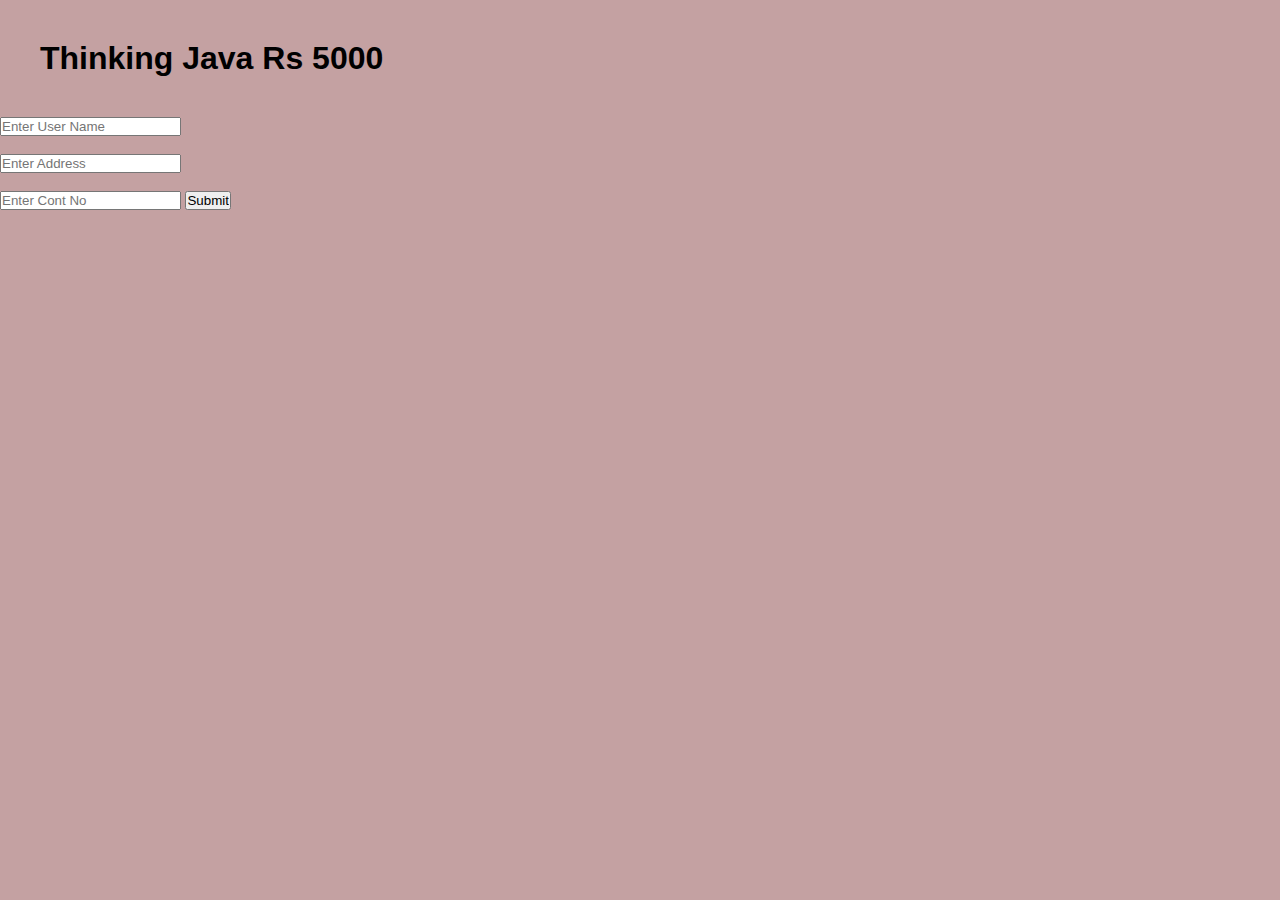
<file: Web/Button2.html>
<html>
<head>
<title>Text.html</title>
<link rel="stylesheet"type="text/css"href="style.css">
</head>
<body>
<h1 style="padding :20px; margin:20px;"> Thinking Java Rs 5000 </h1>
<form>
<input type="text" placeholder="Enter User Name"name="User Name">
<br><br>
<input type="text" placeholder="Enter Address"name="Address">
<br><br>
<input type="text" placeholder="Enter Cont No"name="Cont No">
<input type="submit">
</form>
</body>
</html>
</file>
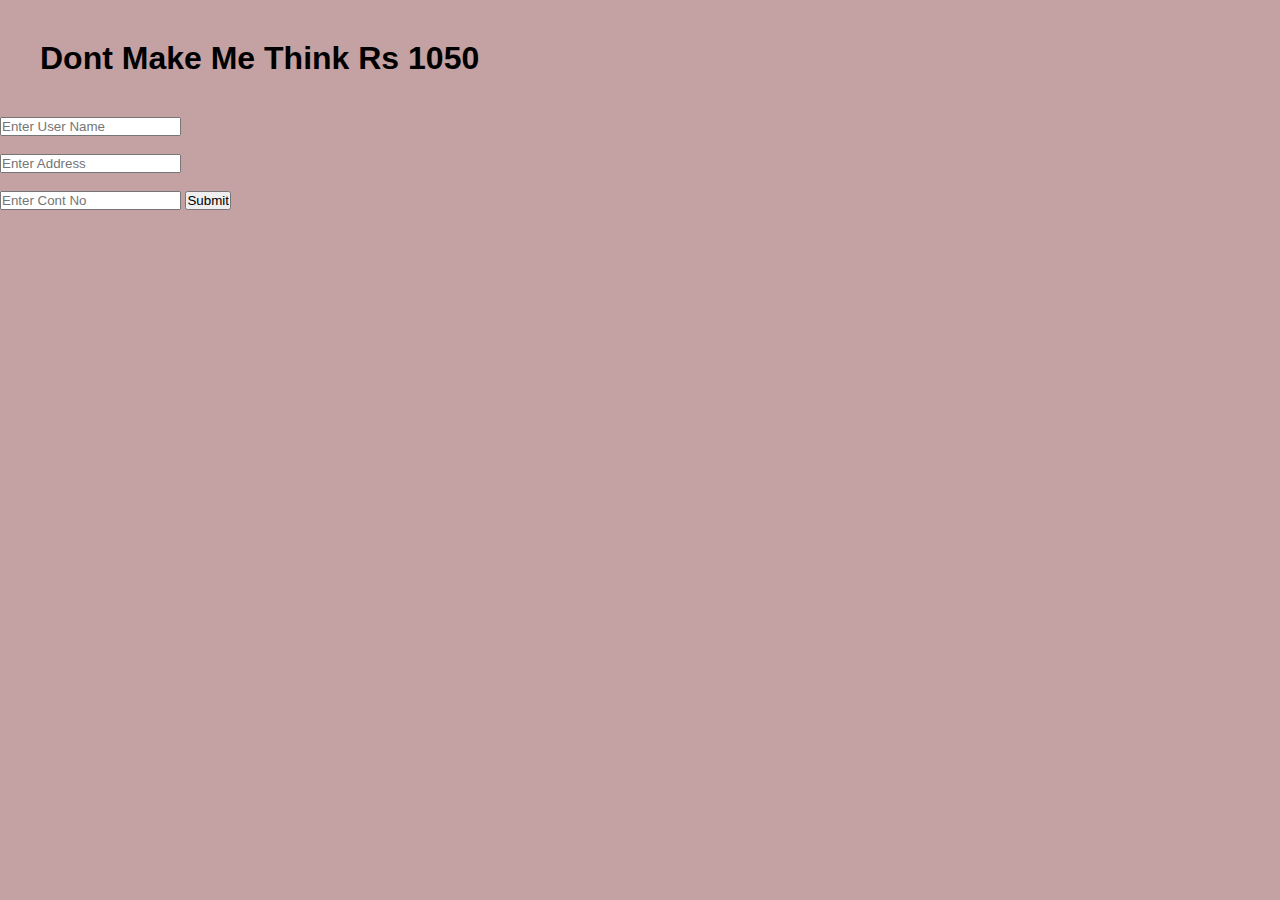
<file: Web/Button3.html>
<html>
<head>
<title>Text.html</title>
<link rel="stylesheet"type="text/css"href="style.css">
</head>
<body>
<h1 style="padding :20px; margin:20px;"> Dont Make Me Think Rs 1050 </h1>
<form>
<input type="text" placeholder="Enter User Name"name="User Name">
<br><br>
<input type="text" placeholder="Enter Address"name="Address">
<br><br>
<input type="text" placeholder="Enter Cont No"name="Cont No">
<input type="submit">
</form>
</body>
</html>
</file>
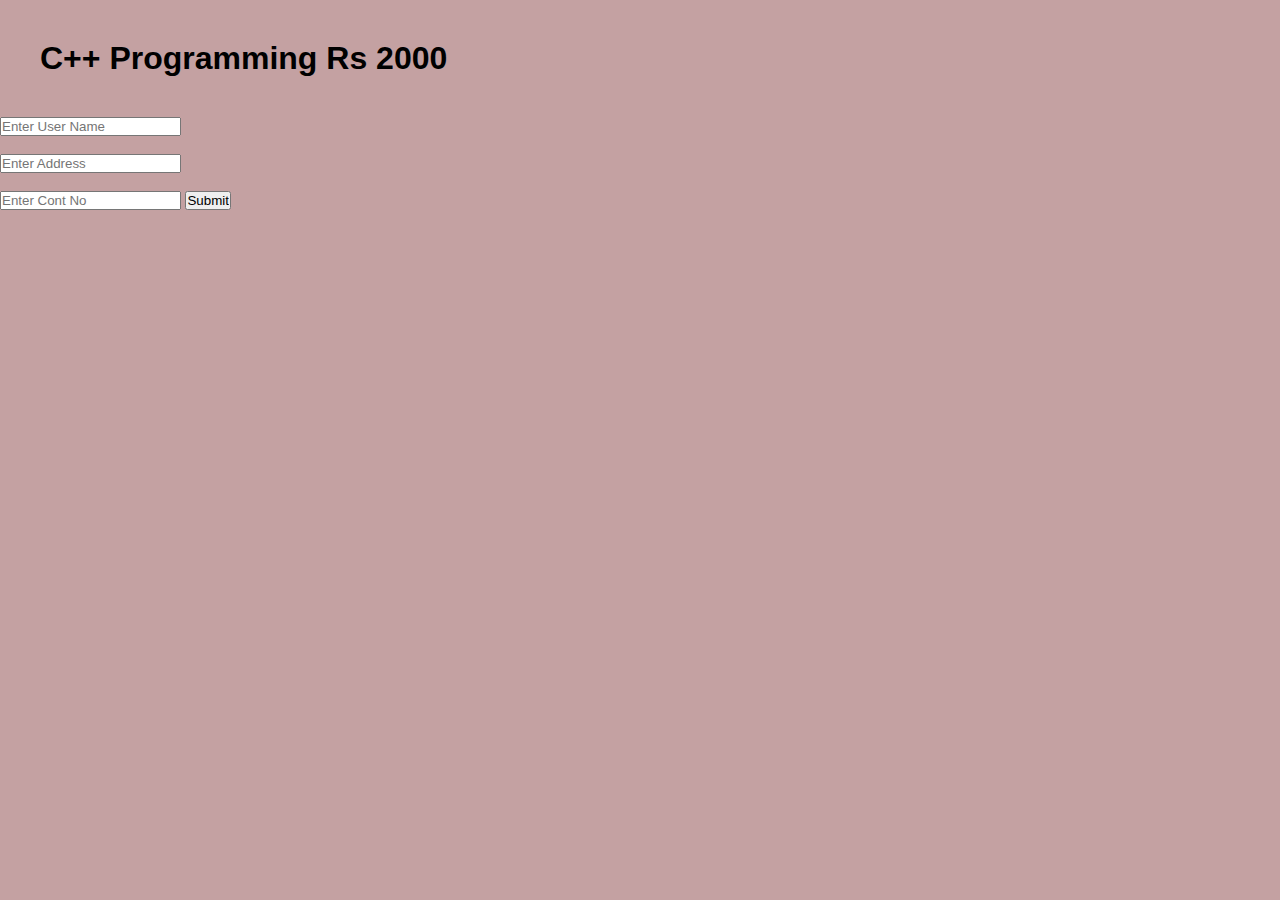
<file: Web/Button4.html>
<html>
<head>
<title>Text.html</title>
<link rel="stylesheet"type="text/css"href="style.css">
</head>
<body>
<h1 style="padding :20px; margin:20px;"> C++ Programming Rs 2000 </h1>
<form>
<input type="text" placeholder="Enter User Name"name="User Name">
<br><br>
<input type="text" placeholder="Enter Address"name="Address">
<br><br>
<input type="text" placeholder="Enter Cont No"name="Cont No">
<input type="submit">
</form>
</body>
</html>
</file>
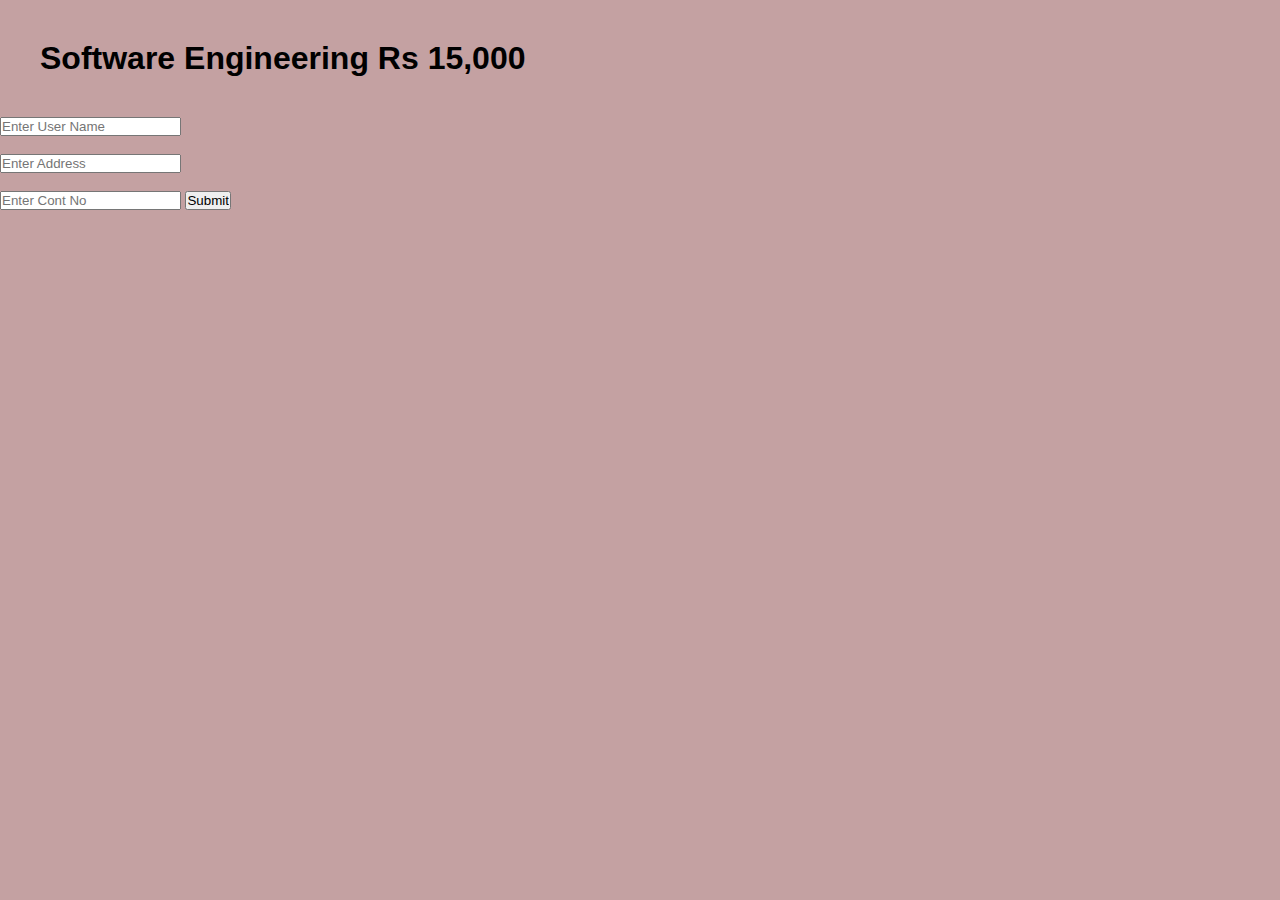
<file: Web/Button5.html>
<html>
<head>
<title>Text.html</title>
<link rel="stylesheet"type="text/css"href="style.css">
</head>
<body>
<h1 style="padding :20px; margin:20px;"> Software Engineering Rs 15,000 </h1>
<form>
<input type="text" placeholder="Enter User Name"name="User Name">
<br><br>
<input type="text" placeholder="Enter Address"name="Address">
<br><br>
<input type="text" placeholder="Enter Cont No"name="Cont No">
<input type="submit">
</form>
</body>
</html>
</file>
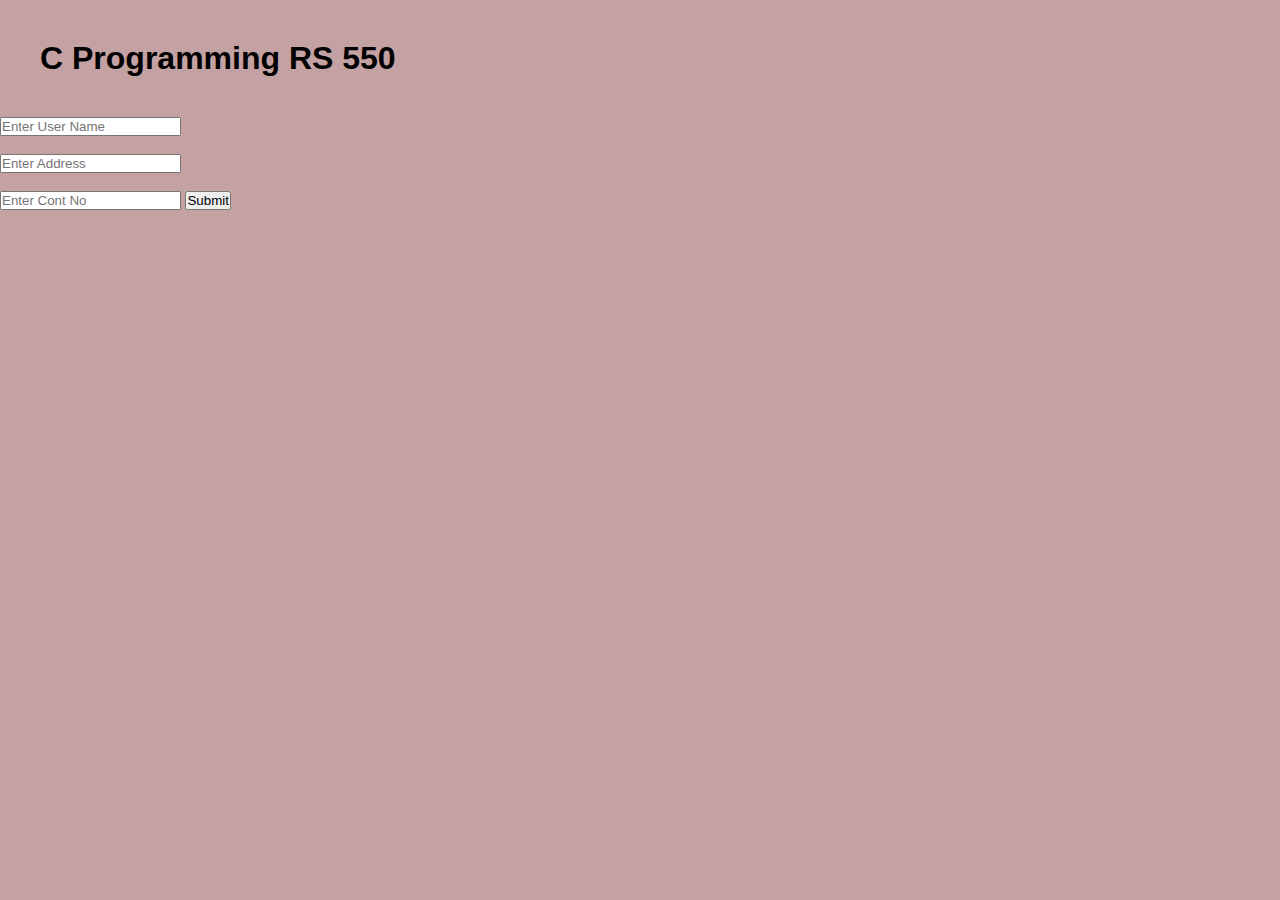
<file: Web/buttonn.html>
<html>
<head>
<title>Text.html</title>
<link rel="stylesheet"type="text/css"href="style.css">
</head>
<body>
<h1 style="padding :20px; margin:20px;"> C Programming  RS 550 </h1>
<form>
<input type="text" placeholder="Enter User Name"name="User Name">
<br><br>
<input type="text" placeholder="Enter Address"name="Address">
<br><br>
<input type="text" placeholder="Enter Cont No"name="Cont No">
<input type="submit">
</form>
</body>
</html>
</file>
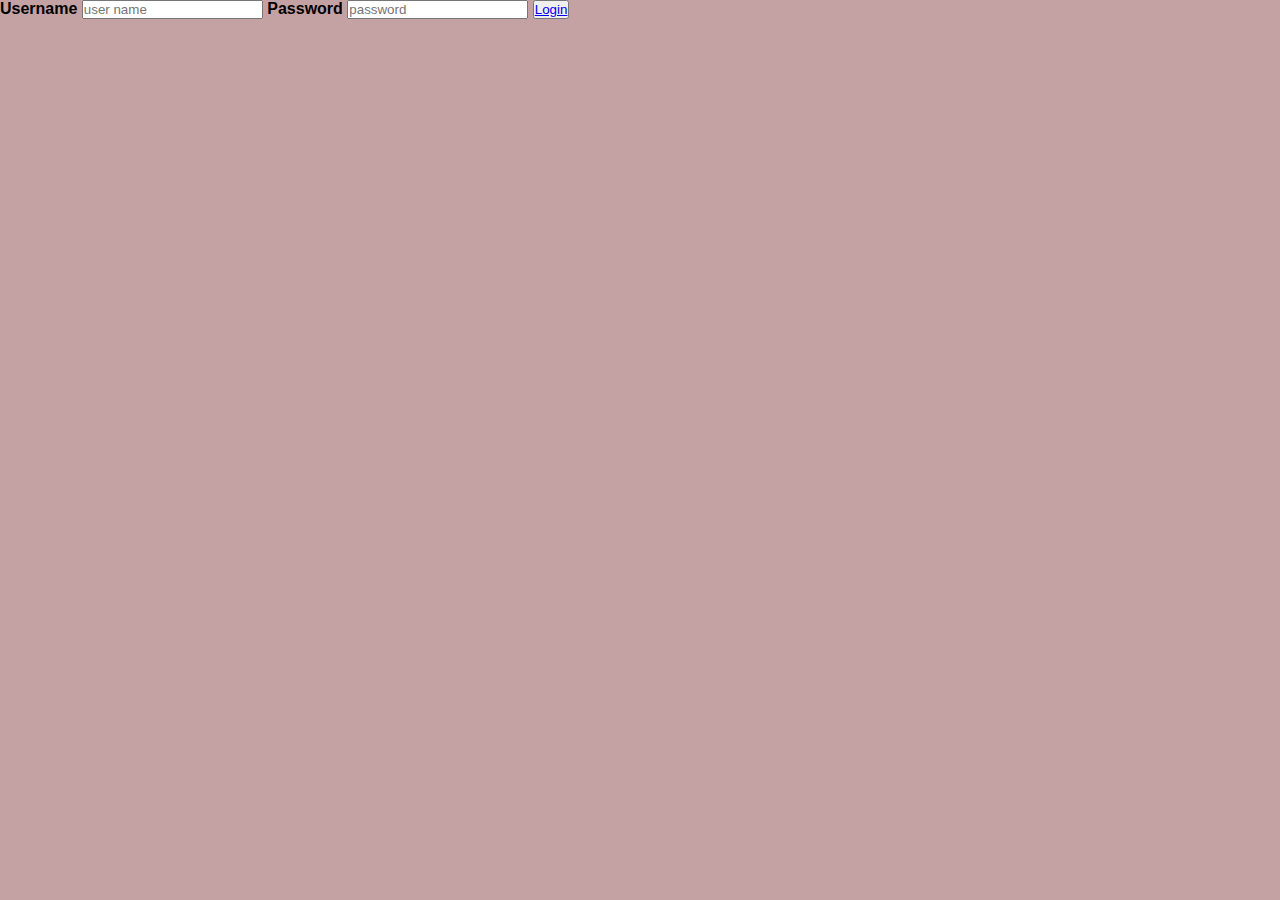
<file: Web/login.html>
<html>
    <head>
        <title>Login and Registration Form Design</title>
        <link rel="stylesheet" href="style.css">
    </head>
    <body>
        <div class="login-page">
        <div class="form">
            <form class="login-form">
                <label for="uname"><b>Username</b></label>
                <input type="text" placeholder="user name" name="uname" required />
                <label for="psw"><b>Password</b></label>
                <input type="text" placeholder="password" name="psw" required/>
                <button><a href="carddisplay\showbook.html">Login</a></button>
            </form>
            <script src='https://code.jquery.com/jquery-3.5.1.min.js'>
            </script>

            <script>
            $('.message a').click(function(){
            $('form').animate({height:"toggle", opacity:"toggle"}, "slow");
            });
            
            </script>
        </div>
        </div>   
    </body>
</html>
</file>
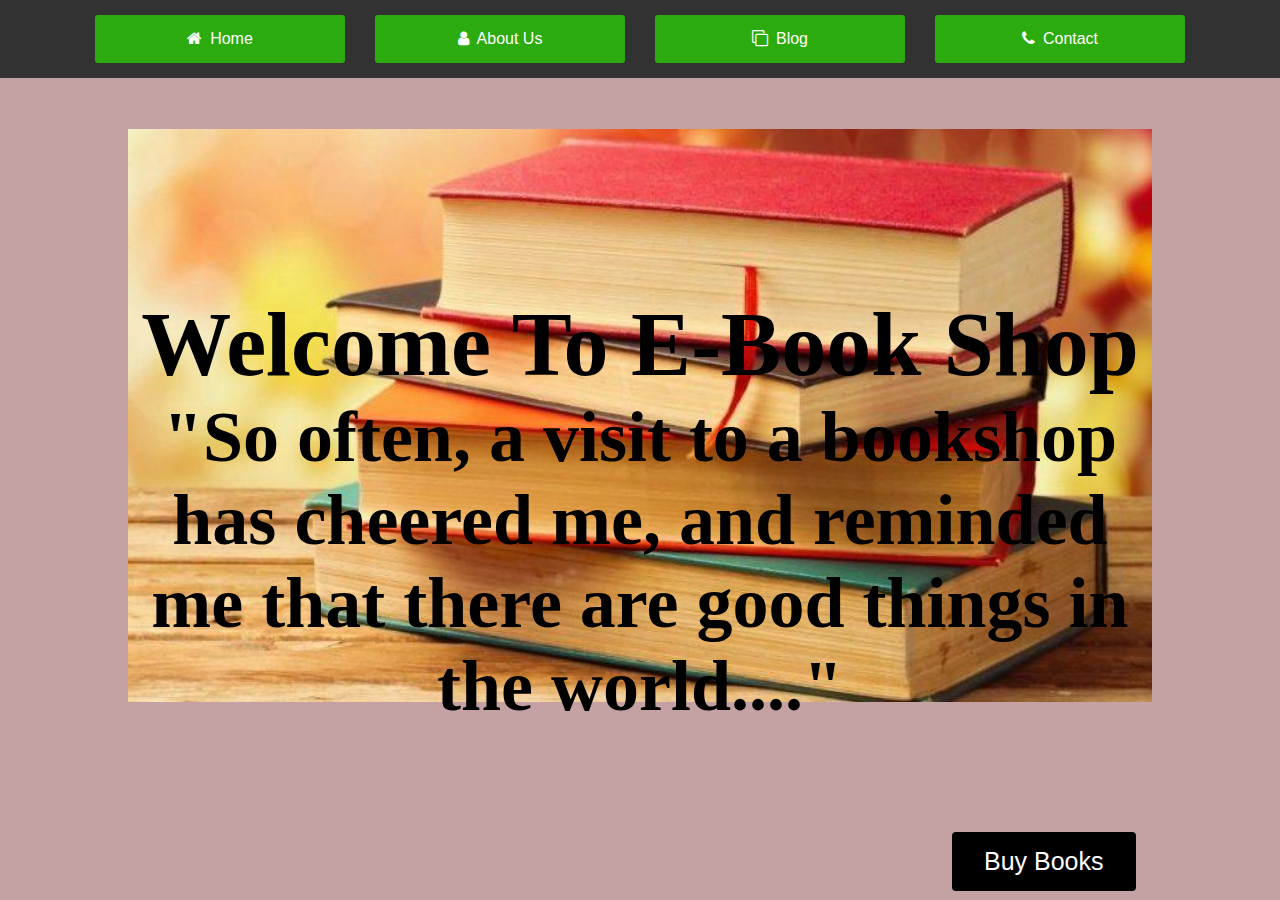
<file: Web/main.html>
<html>
<head> 
<title> BOOK SHOP </title> 
<link rel="stylesheet" href="style.css">
<link rel="stylesheet" href="https://stackpath.bootstrapcdn.com/font-awesome/4.7.0/css/font-awesome.min.css">
</head>
<body>
	<div class ="menu-bar">
<ul>
<li class="active"> <i class="fa fa-home"></i><a href="index.html">Home</a></li>
<li class="active"><a href="about.html"><i class="fa fa-user"></i>About Us</a></li>
<li class="active"><a href="blog.html"><i class="fa fa-clone"></i>Blog</a></li>
<li class="active"><a href="contact.html"><i class="fa fa-phone"></i>Contact</a></li>
</ul>
	</div>
<div class="content">
	<img src="1book.jpeg">
	<div class="text">
		<h1>Welcome To E-Book Shop</h1>
		<p><h3>"So often, a visit to a bookshop has cheered me, and reminded me that there are good things in the world...."</h3><br><br></p>
	</div>
</div>
<a href="main1\login.html" class="button">Buy Books</a>
</body>
</html>
</file>
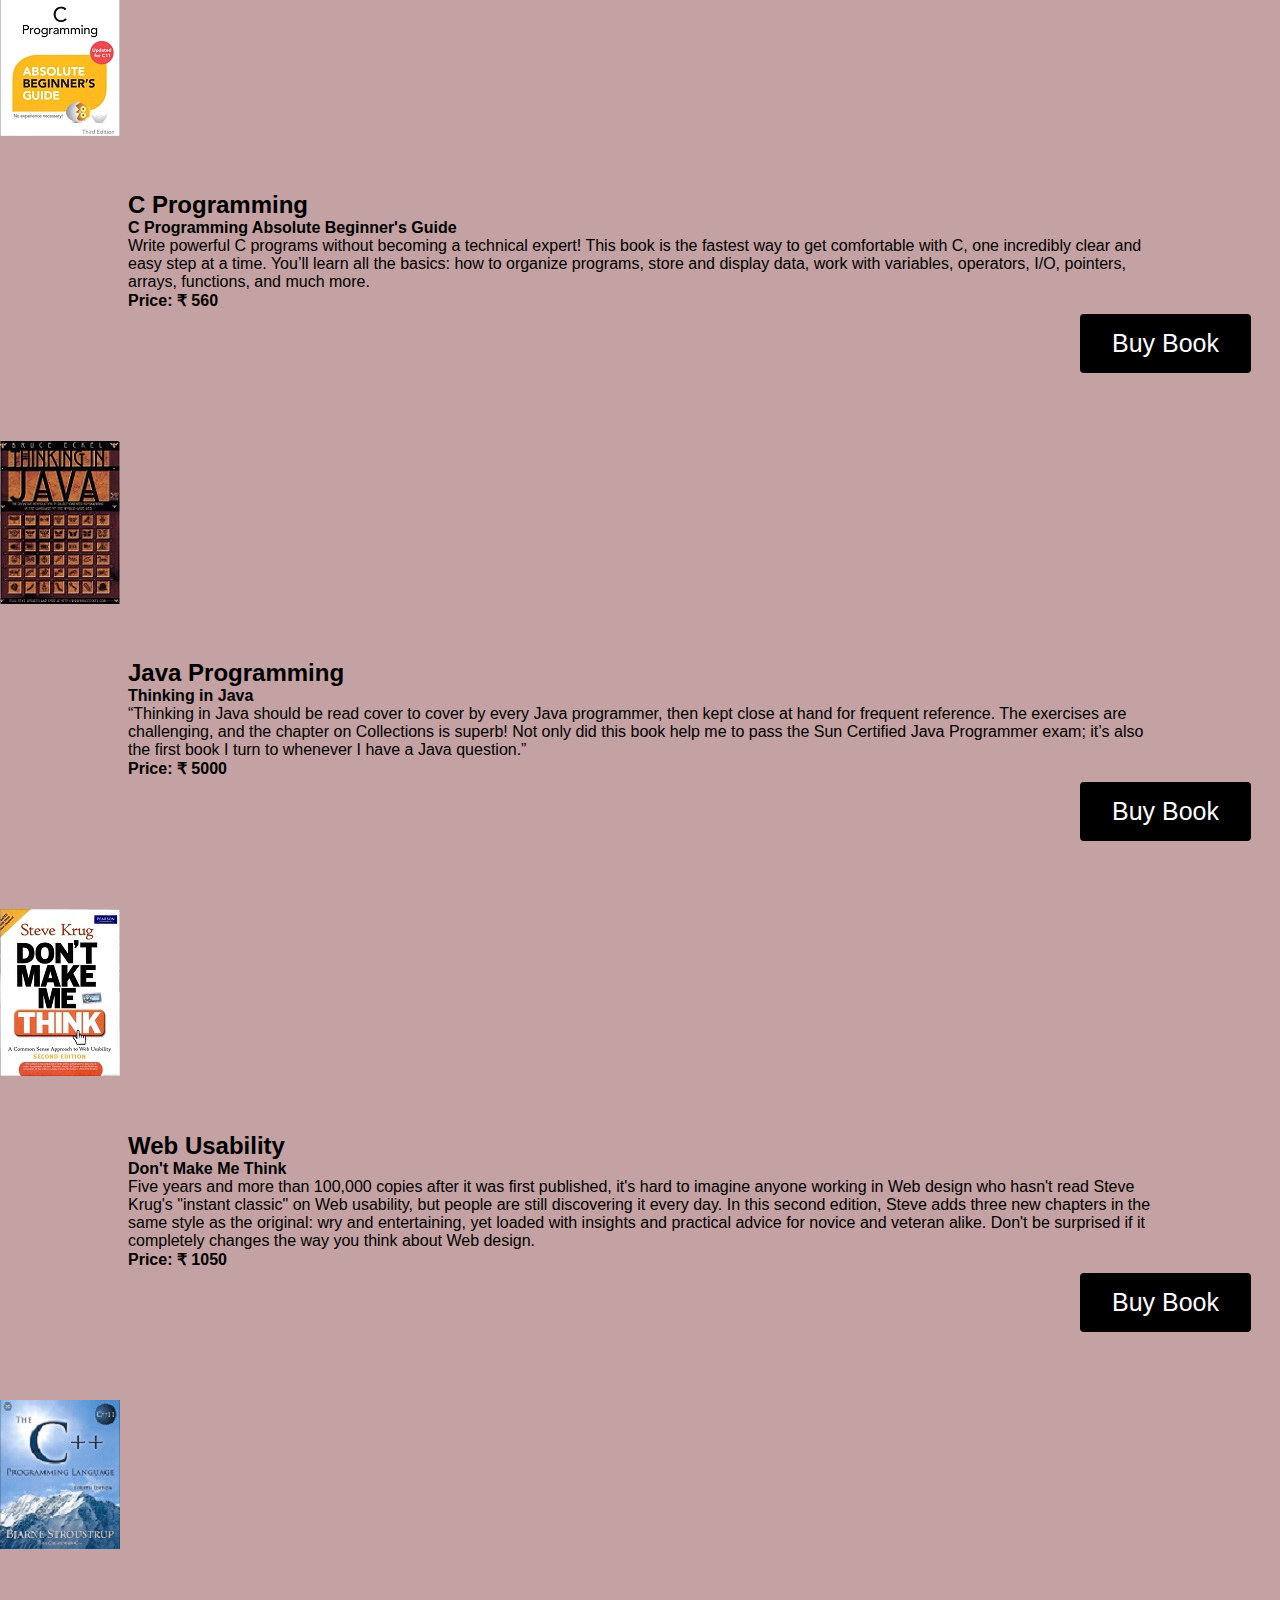
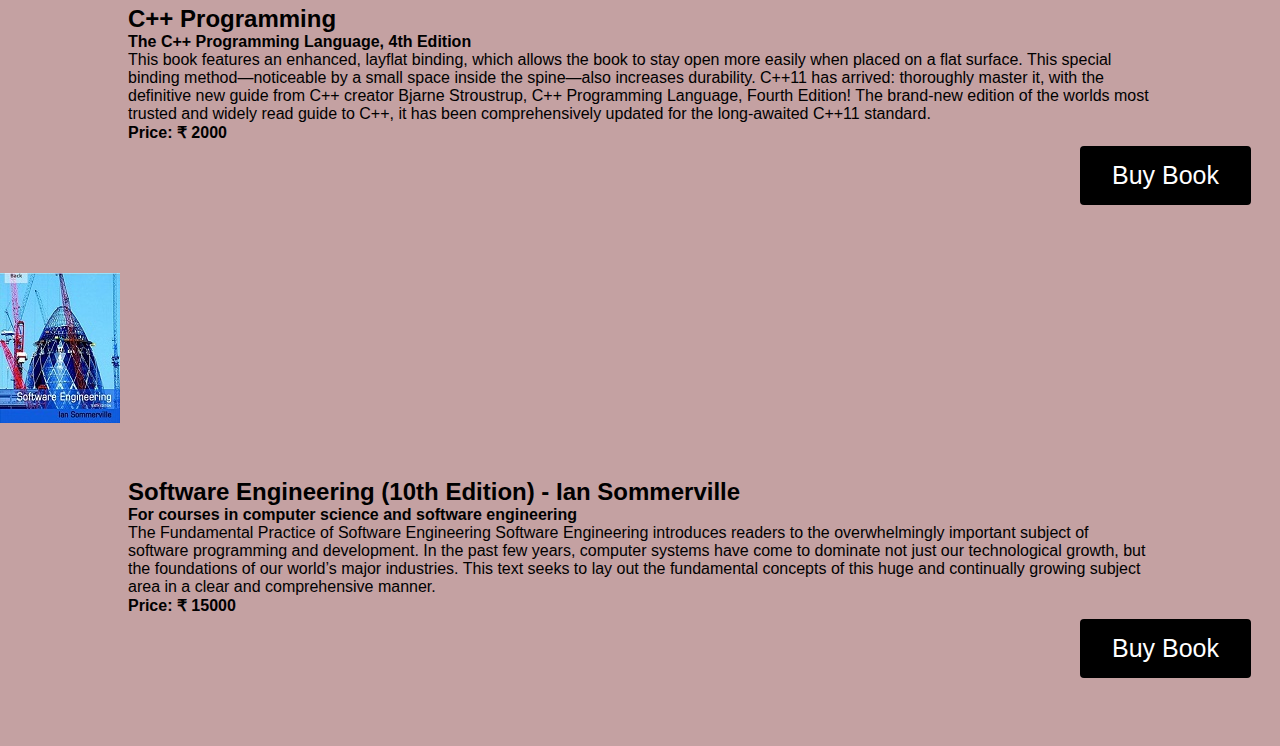
<file: Web/showbook.html>
<!DOCTYPE html>
<html>
    <head>
        <meta name="viewport" content="width=device-width, initial-scale=1.0">
        <meta charset="utf-8">
        <title>
            show Books
        </title>
        <link rel="stylesheet" href="style.css">
    </head>
    <body>
        <div class="container">
            <div class="card">
                <div class="imgBx">
                    <img src="img1.jpeg">
                </div>
            <div class="content">
                <h2>C Programming</h2>
                <p><b>C Programming Absolute Beginner's Guide </b></p>
                <p>Write powerful C programs without becoming a technical expert! This book is the fastest way to get comfortable with C, one incredibly clear and easy step at a time. You’ll learn all the basics: how to organize programs, store and display data, work with variables, operators, I/O, pointers, arrays, functions, and much more.</p>
                <p><b>Price: ₹ 560 </b></p>
                <a href="buttonn.html" class="button">Buy Book</a>
            </div>
            </div>
            <div class="card">
                <div class="imgBx">
                    <img src="img2.jpeg">
                </div>
            <div class="content">
                <h2>Java Programming</h2>
                <p><b>Thinking in Java </b></p>
                <p>“Thinking in Java should be read cover to cover by every Java programmer, then kept close at hand for frequent reference. The exercises are challenging, and the chapter on Collections is superb! Not only did this book help me to pass the Sun Certified Java Programmer exam; it’s also the first book I turn to whenever I have a Java question.”</p>
                <p><b>Price: ₹ 5000 </b></p>
                <a href="button2.html" class="button">Buy Book</a>
            </div>
            </div>
            <div class="card">
                <div class="imgBx">
                    <img src="img3.jpeg">
                </div>
            <div class="content">
                <h2> Web Usability </h2>
                <p><b>Don't Make Me Think</b></p>
                <p>Five years and more than 100,000 copies after it was first published, it's hard to imagine anyone working in Web design who hasn't read Steve Krug's "instant classic" on Web usability, but people are still discovering it every day.  In this second edition, Steve adds three new chapters in the same style as the original: wry and entertaining, yet loaded with insights and practical advice for novice and veteran alike.  Don't be surprised if it completely changes the way you think about Web design.</p>
                <p><b>Price: ₹ 1050 </b></p>
                <a href="button3.html" class="button">Buy Book</a>
            </div>
            </div>
            <div class="card">
                <div class="imgBx">
                    <img src="img4.jpeg">
                </div>
            <div class="content">
                <h2>C++ Programming</h2>
                <p><b>The C++ Programming Language, 4th Edition </b></p>
                <p>This book features an enhanced, layflat binding, which allows the book to stay open more easily when placed on a flat surface. This special binding method—noticeable by a small space inside the spine—also increases durability. C++11 has arrived: thoroughly master it, with the definitive new guide from C++ creator Bjarne Stroustrup, C++ Programming Language, Fourth Edition! The brand-new edition of the worlds most trusted and widely read guide to C++, it has been comprehensively updated for the long-awaited C++11 standard. </p>
                <p><b>Price: ₹ 2000 </b></p>
                <a href="button4.html" class="button">Buy Book</a>
            </div>
            </div>
            <div class="card">
                <div class="imgBx">
                    <img src="img5.jpeg">
                </div>
            <div class="content">
                <h2> Software Engineering (10th Edition) - Ian Sommerville </h2>
                <p><b>For courses in computer science and software engineering </b></p>
                <p>The Fundamental Practice of Software Engineering
                    Software Engineering introduces readers to the overwhelmingly important subject of software programming and development. In the past few years, computer systems have come to dominate not just our technological growth, but the foundations of our world’s major industries. This text seeks to lay out the fundamental concepts of this huge and continually growing subject area in a clear and comprehensive manner.</p>
                <p><b>Price: ₹ 15000 </b></p>
                <a href="button5.html" class="button">Buy Book</a>
            </div>
            </div>
        </div>
    </body>
</html>
</file>
<file: Web/style.css>
*{
	padding : 0;
	margin : 0;
	box-sizing: border-box;
}
body{
	background-size: cover ;
	background-position: center;
	background-color: #c4a1a2;
	font-family: sans-serif;
}
.menu-bar{
	background: rgb(50,50,50);
	text-align: center;
}
.menu-bar ul {
	display: inline-flex;
	list-style: none;
	color: #fff;
	cursor: pointer;
}
.menu-bar ul li {
	width: 250px;
	margin: 15px;
	padding: 15px;
}
.menu-bar ul li a{
	text-decoration: none;
	color: #fff;
}
.active, .menu-bar ul li:hover {
	background: #2bab0d ;
	border-radius: 3px;
}
.menu-bar .fa {
	margin-right: 8px;
}
.content {
	width: 80%;
	margin: 4% 10% 5% 10%
}
.content img {
	width: 100%;
}
.text {
	width: 100%;
	position: relative;
	margin-top: -40%;
}
.text h1{
	text-align: center;
	color: #000000;
	font-size: 10vh;
	font-family: 'Lobster', cursive;
}
.text h3{
	text-align: center;
	color: #000000;
	font-size: 8vh;
	font-family: 'Lobster', cursive;
}
.button {
	position: relative;
	left: 950px;
	background-color: #000000;
	border-radius: 4px;
	color: white;
	padding: 15px 32px;
	text-align: center;
	text-decoration: none;
	display: inline-block;
	font-size: 25px;
	margin: 4px 2px;
	cursor: pointer;
  }
</file>
